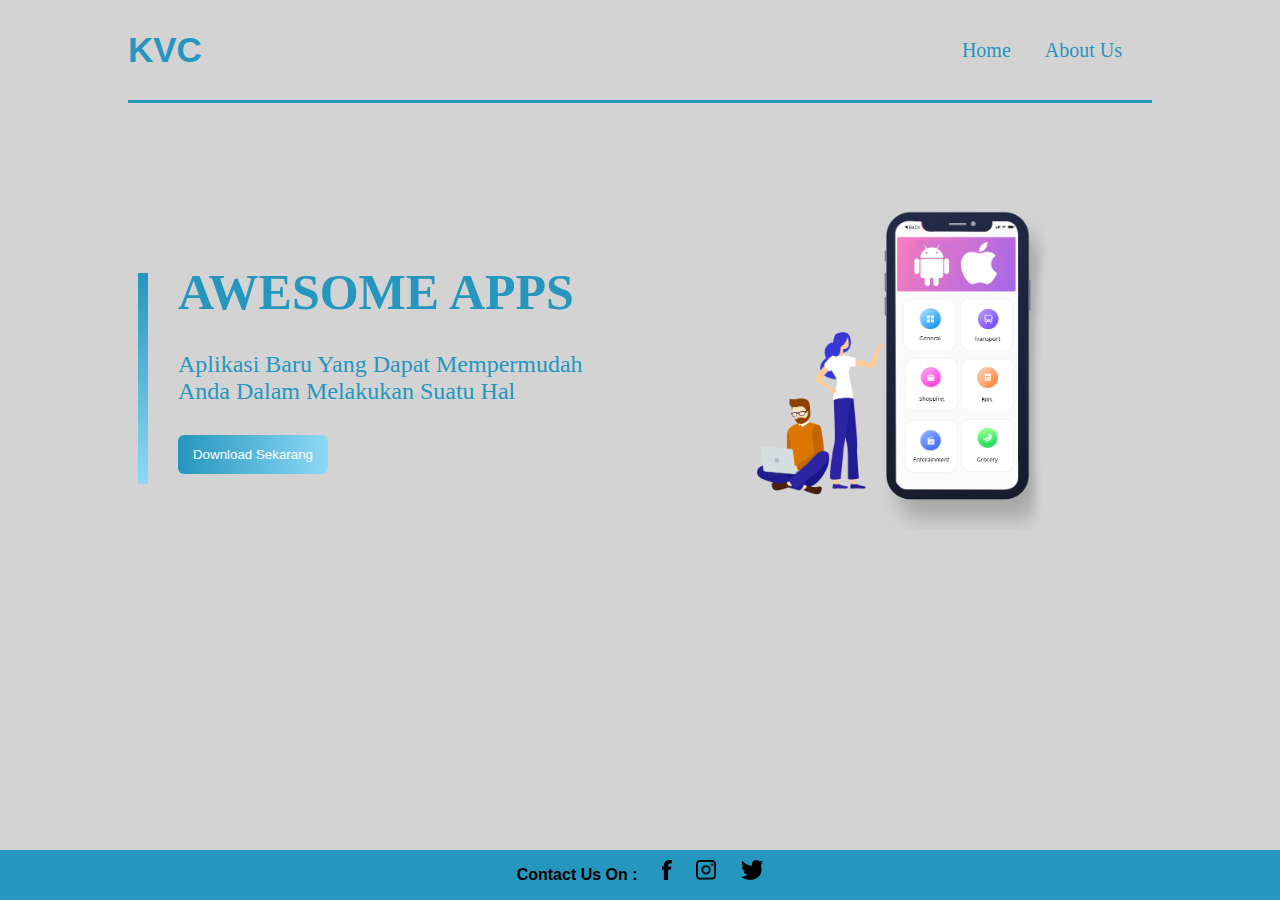
<file: index.html>
<!DOCTYPE html>
<html lang="en">
<head>
    <meta charset="UTF-8">
    <meta http-equiv="X-UA-Compatible" content="IE=edge">
    <meta name="viewport" content="width=device-width, initial-scale=1.0">
    <title>KVC</title>
    <link rel="stylesheet" href="PostTest2.css">
</head>

<body style="background-color: rgb(211, 211, 211);">

    <div class ="container">
        <div class="navbar"style="border-bottom: 3px solid #2596be;">
            <h2 class = "logo"> KVC </h2>
                <nav>
                    <ul>
                        <li><a href="index.html">Home</a></li>
                        <li><a href="about.html">About Us</a></li>
                    </ul>
                </nav>
        </div>
        <div class="content">
            <div class = "col-1">
                <h2>AWESOME APPS</h2>
                <P>Aplikasi Baru Yang Dapat Mempermudah Anda Dalam Melakukan Suatu Hal</P>
                <button type="button">Download Sekarang</button>
            </div>
            <div class="col-2">
                <img src="image\phone.png" class="image">
            </div>
        </div>
    </div> 


</body>

<footer>
    <h4>Contact Us On :
    <img src="image/fb.png" class="medsos">
    <img src="image/ig.png" class="medsos">
    <img src="image/tw.png" class="medsos">
    </h4>
</footer>

</html>
</file>
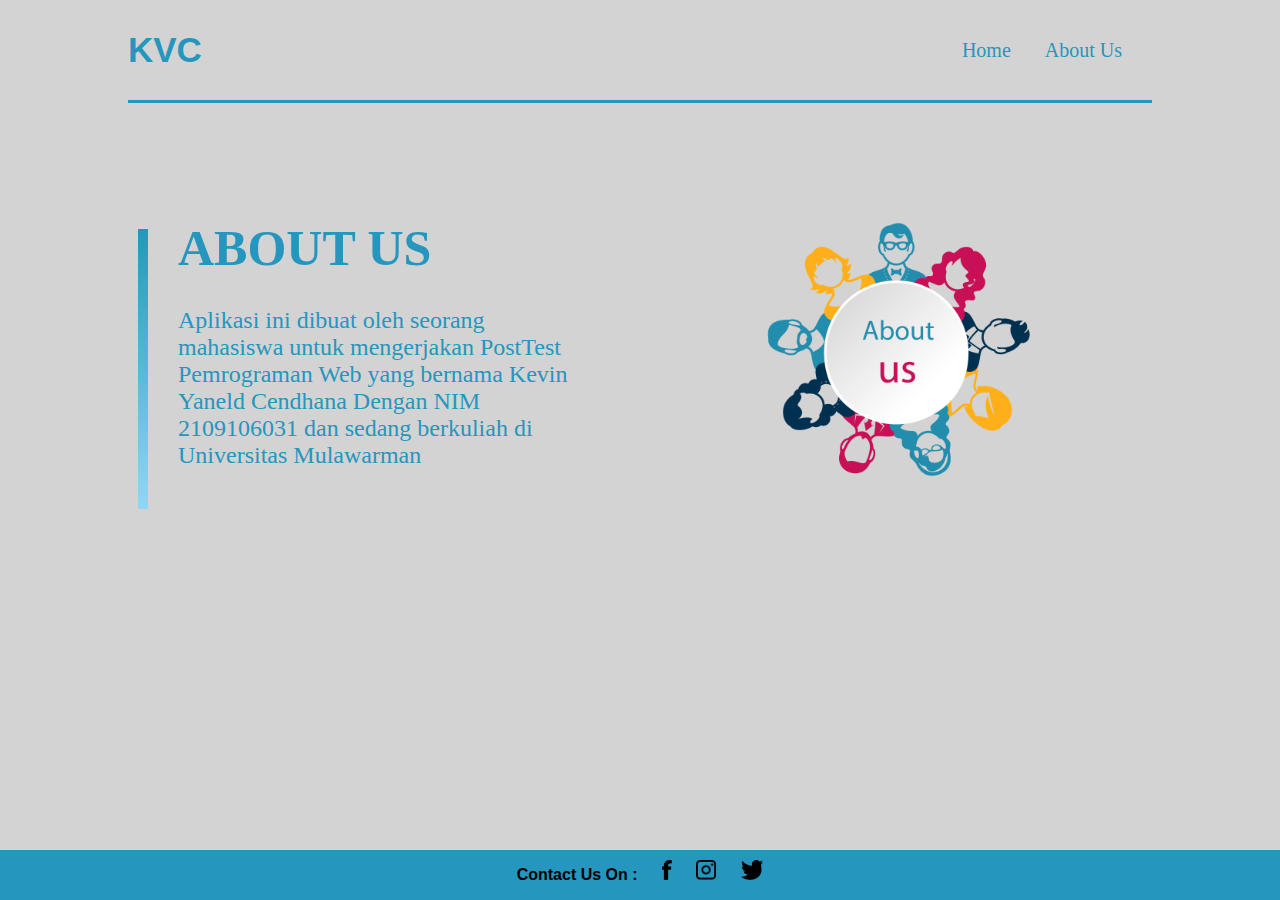
<file: about.html>
<!DOCTYPE html>
<html lang="en">
<head>
    <meta charset="UTF-8">
    <meta http-equiv="X-UA-Compatible" content="IE=edge">
    <meta name="viewport" content="width=device-width, initial-scale=1.0">
    <title>KVC</title>
    <link rel="stylesheet" href="PostTest2.css">
</head>

<body style="background-color: rgb(211, 211, 211);">

    <div class ="container">
        <div class="navbar"style="border-bottom: 3px solid #2596be;">
            <h2 class = "logo"> KVC </h2>
                <nav>
                    <ul>
                        <li><a href="index.html">Home</a></li>
                        <li><a href="about.html">About Us</a></li>
                    </ul>
                </nav>
        </div>
        <div class="content">
            <div class = "col-1">
                <h2>ABOUT US</h2>
                <P>Aplikasi ini dibuat oleh seorang mahasiswa untuk mengerjakan PostTest 
                    Pemrograman Web yang bernama Kevin Yaneld Cendhana Dengan NIM 2109106031
                    dan sedang berkuliah di Universitas Mulawarman
                </P>
            </div>
            <div class="col-2">
                <img src="image\About-Us-PNG-Photos.png" class="image">
            </div>
        </div>
    </div> 


</body>

<footer>
    <h4>Contact Us On :
    <img src="image/fb.png" class="medsos">
    <img src="image/ig.png" class="medsos">
    <img src="image/tw.png" class="medsos">
    </h4>
</footer>

</html>
</file>
<file: PostTest2.css>
*{
    margin: 0;
    padding: 0;
}

.container{
    width: 100%;
    min-height: 100vh; ;
    padding-left: 10%;
    padding-right: 10%;
    box-sizing: border-box;
    overflow: hidden;
}

.navbar{
    width: 100%;
    display: flex;
    align-items: center;
}

.logo{
    width: 100px;
    cursor: pointer;
    margin: 30px 0;
    color: #2596be;
    font-size: 35px;
    font-family: sans-serif;
}

.menu-icon{
    width: 25px;
    cursor: pointer;
}

nav{
    flex: 1;
    text-align: right;
}

nav ul li{
    list-style: none;
    display: inline-block;
    margin-right: 30px;
}

nav ul li a{
    text-decoration: none;
    color: #000;
    font-size: 20px;
    color: #2596be;
}

nav ul li a:hover{
    color: rgb(0, 0, 0);
}

.content{
    display: flex;
    justify-content: space-between;
    align-items: center;
    margin: 100px 0;
}

.col-1{
    flex-basis: 40%;
    position: relative;
    margin-left: 50px;
    
}

.col-1 h2{
    font-size: 50px;
    color: #2596be;
}

.col-1 p{
    font-size: 24px;
    font-weight: 100;
    margin: 30px 0;
    color: #2596be;
}

button{
    width: 150px;
    border: 0;
    padding: 12px 10px;
    outline: none;
    color: white;
    background: linear-gradient(to right,#2596be, #8dd9f5);
    border-radius: 6px;
    cursor:pointer;
}

button:hover{
    width: 150px;
    display: flex;
    align-items: center;
    justify-content: space-between;
    background: white;
    color : black;
}

.col-1::after{
    content: "";
    width: 10px;
    height: 100%;
    background: linear-gradient(#2596be, #8dd9f5);
    position: absolute;
    left: -40px;
    top: 10px;
}

.col-2{
    flex-basis: 40%;
    position: relative;
    margin-left: 50px;
    
}

.col-2 .image{
    width: 75%;
}

.medsos{
    height: 20px;
    cursor:pointer;
    margin-left: 20px;
}


footer {
    position: fixed;
    height: 50px;
    bottom: 0px;
    width: 100%;
    line-height: 50px;
    color: #000000;
    text-align: center;
    font-family: sans-serif;
    background-color: #2596be;
}
</file>
